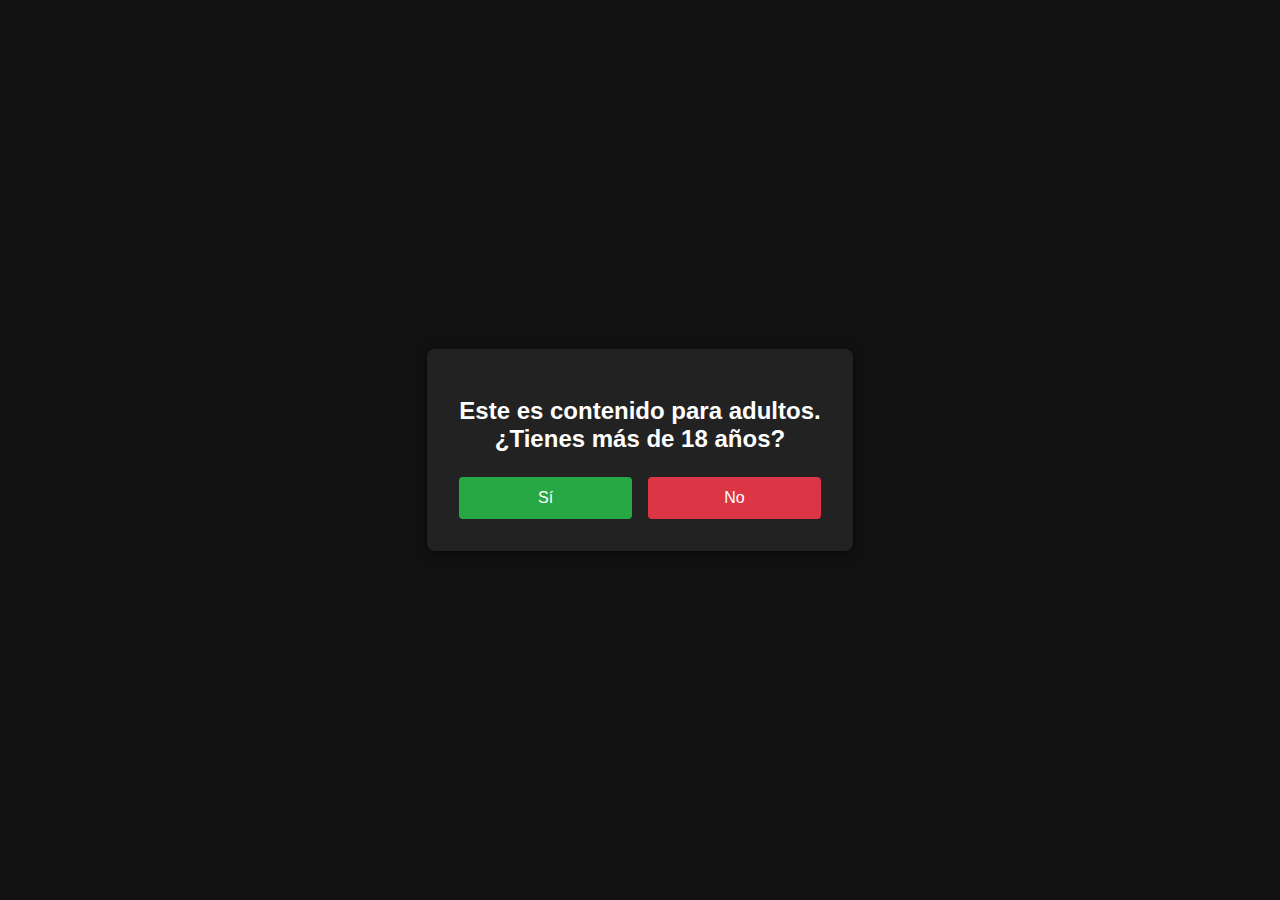
<file: index.html>
<!DOCTYPE html>
<html lang="es">
  <head>
    <meta charset="UTF-8" />
    <meta name="viewport" content="width=device-width, initial-scale=1.0" />
    <title>Verificación de Edad</title>
    <style>
      body {
        display: flex;
        flex-direction: column;
        justify-content: center;
        align-items: center;
        height: 100vh;
        margin: 0;
        background-color: #111;
        color: #fff;
        font-family: Arial, sans-serif;
        text-align: center;
      }
      .container {
        max-width: 400px;
        padding: 2rem;
        background: #222;
        border-radius: 8px;
        box-shadow: 0 2px 10px rgba(0, 0, 0, 0.5);
      }
      h1 {
        margin-bottom: 1.5rem;
        font-size: 1.5rem;
      }
      .buttons {
        display: flex;
        justify-content: space-between;
        gap: 1rem;
      }
      button {
        flex: 1;
        padding: 0.75rem;
        font-size: 1rem;
        border: none;
        border-radius: 4px;
        cursor: pointer;
        transition: background 0.2s;
      }
      button.yes {
        background-color: #28a745;
        color: #fff;
      }
      button.yes:hover {
        background-color: #218838;
      }
      button.no {
        background-color: #dc3545;
        color: #fff;
      }
      button.no:hover {
        background-color: #c82333;
      }
    </style>
  </head>
  <body>
    <div class="container">
      <h1>Este es contenido para adultos.<br />¿Tienes más de 18 años?</h1>
      <div class="buttons">
        <button class="yes" onclick="onYes()">Sí</button>
        <button class="no" onclick="onNo()">No</button>
      </div>
    </div>

    <script>
      function onYes() {
        // Redirige a la página principal (ajusta la URL según tu proyecto)
        window.location.href = "index2.html";
      }

      function onNo() {
        // Redirige a una página segura o a Google
        window.location.href = "index2.html";
      }
    </script>
  </body>
</html>
</file>
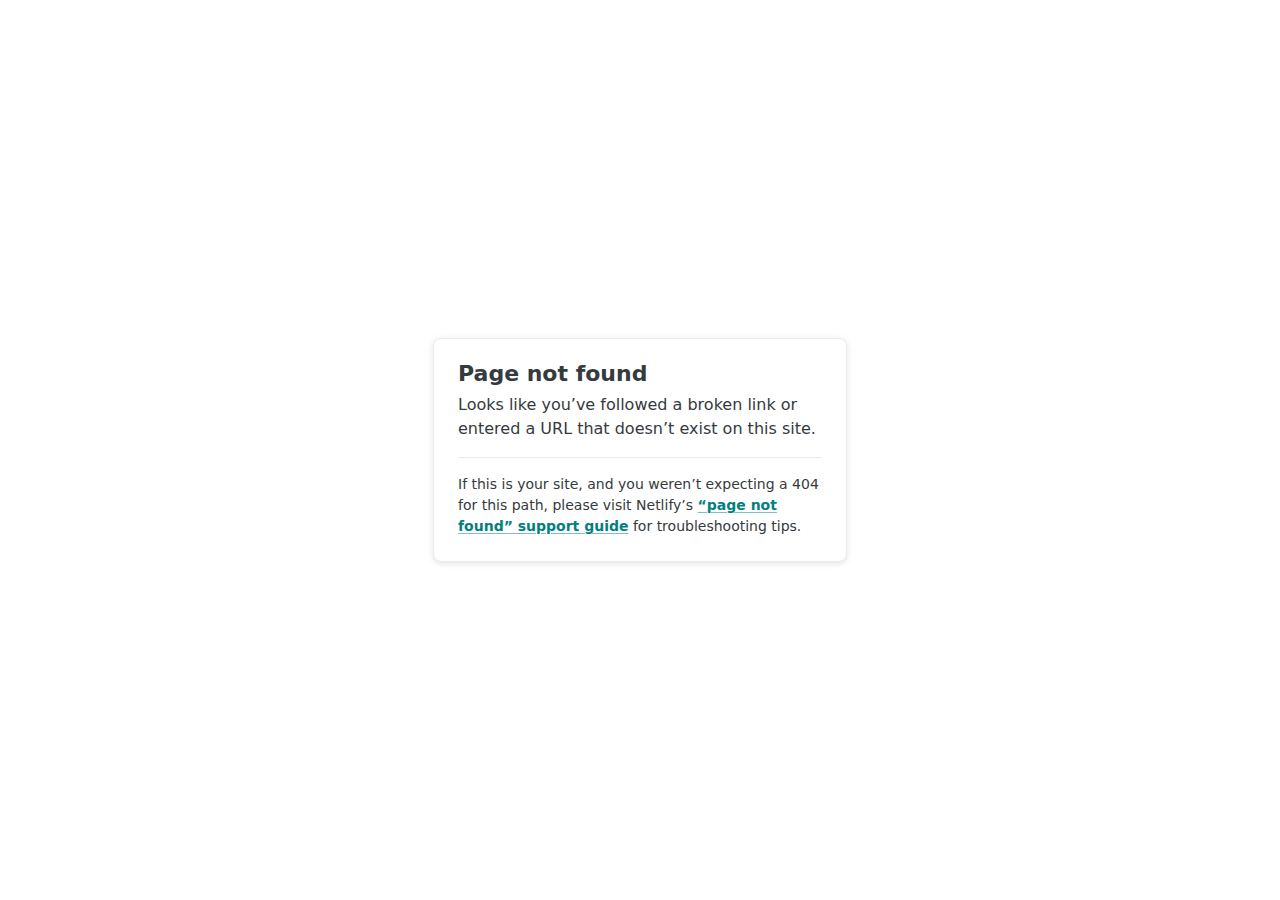
<file: feed/index.html>
<!DOCTYPE html>
<html lang="en">
  <head>
    <meta charset="utf-8" />
    <meta name="viewport" content="width=device-width, initial-scale=1.0" />
    <title>Page not found</title>
    <style>
      :root {
        --colorRgbFacetsTeal600: 2 128 125;
        --colorTealAction: var(--colorRgbFacetsTeal600);
        --colorRgbFacetsNeutralLight200: 233 235 237;
        --colorHr: var(--colorRgbFacetsNeutralLight200);
        --colorRgbFacetsNeutralLight700: 53 58 62;
        --colorGrayDarkest: var(--colorRgbFacetsNeutralLight700);
        --colorGrayLighter: var(--colorRgbFacetsNeutralLight200);
        --colorText: var(--colorGrayDarkest);
        --effectShadowLightShallow: 0 1px 10px 0 rgb(53 58 62 / 6%),
          0 2px 4px 0 rgb(53 58 62 / 8%);
        --colorRgbFacetsNeutralDark900: 6 11 16;
      }
      body {
        font-family: system-ui, -apple-system, BlinkMacSystemFont, "Segoe UI",
          Roboto, Helvetica, Arial, sans-serif, "Apple Color Emoji",
          "Segoe UI Emoji", "Segoe UI Symbol";
        background: white;
        overflow: hidden;
        margin: 0;
        padding: 0;
        line-height: 1.5;
        color: rgb(var(--colorText));
      }

      @media (prefers-color-scheme: dark) {
        body {
          background: rgb(var(--colorRgbFacetsNeutralDark900));
        }
      }

      h1 {
        margin: 0;
        font-size: 1.375rem;
        line-height: 1;
      }

      h1 + p {
        margin-top: 8px;
      }

      .main {
        position: relative;
        display: flex;
        flex-direction: column;
        align-items: center;
        justify-content: center;
        height: 100vh;
        width: 100vw;
      }

      .card {
        position: relative;
        width: 75%;
        max-width: 364px;
        padding: 24px;
        background: white;
        border-radius: 8px;
        box-shadow: var(--effectShadowLightShallow);
        border: 1px solid rgb(var(--colorGrayLighter));
      }

      a {
        margin: 0;
        font-weight: 600;
        color: rgb(var(--colorTealAction));
        text-decoration-skip-ink: all;
        text-decoration-thickness: 1px;
        text-underline-offset: 2px;
        text-decoration-color: rgb(var(--colorTealAction) / 0.5);
        transition: text-decoration-color 0.15s ease-in-out;
      }

      a:hover,
      a:focus-visible {
        text-decoration-color: rgb(var(--colorTealAction));
      }

      p:last-of-type {
        margin-bottom: 0;
      }

      hr {
        border: 0;
        height: 1px;
        background: rgb(var(--colorHr));
        margin-top: 16px;
        margin-bottom: 16px;
      }

      .your-site {
        font-size: 0.875rem;
      }
    </style>
  </head>
  <body>
    <div class="main">
      <div class="card">
        <h1>Page not found</h1>
        <p>
          Looks like you’ve followed a broken link or entered a URL that doesn’t
          exist on this site.
        </p>
        <hr />
        <p class="your-site">
          If this is your site, and you weren’t expecting a 404 for this path,
          please visit Netlify’s
          <a
            href="https://answers.netlify.com/t/support-guide-i-ve-deployed-my-site-but-i-still-see-page-not-found/125?utm_source=404page&utm_campaign=community_tracking"
            >“page not found” support guide</a
          >
          for troubleshooting tips.
        </p>
      </div>
    </div>
  </body>
</html>
</file>
